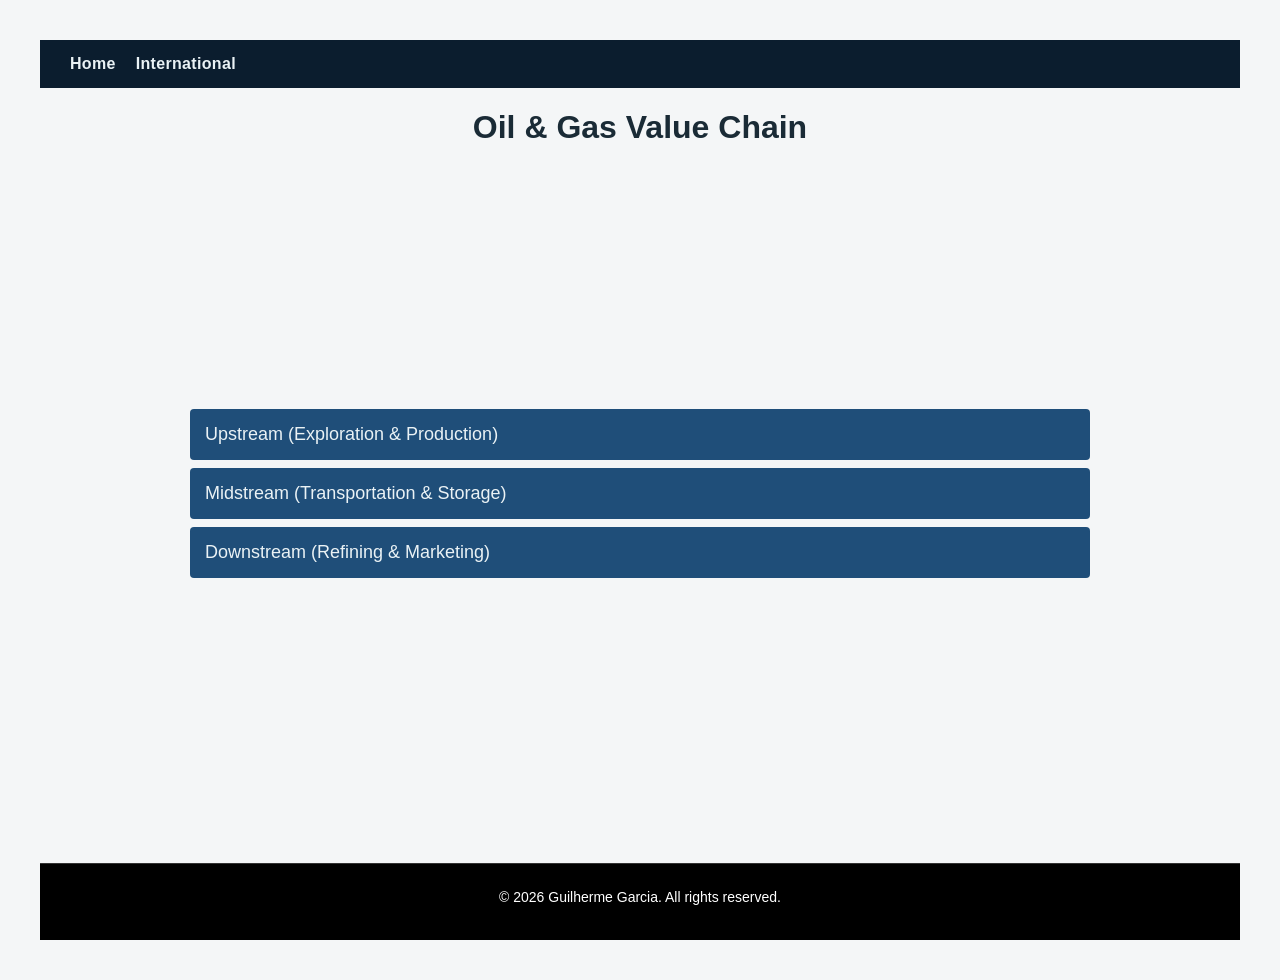
<file: index.html>
<!DOCTYPE html>
<html lang="en">
<head>
    <meta charset="UTF-8">
    <meta name="viewport" content="width=device-width, initial-scale=1.0">
    <title>Oil & Gas Value Chain</title>
    <link rel="stylesheet" href="css/theme.css">
    <link rel="stylesheet" href="style.css">
    <script src="index.js" defer></script>
</head>
<body class="index_page">
    
<header>
    <nav>
        <a href="index.html">Home</a>
        <a href="international.html">International</a>
    </nav>
</header>

<h1>Oil & Gas Value Chain</h1>

<div class="accordion">

    <!-- Upstream -->
    <button class="accordion-btn">Upstream (Exploration & Production)</button>

    <div class="panel">

        <h3>Characteristics</h3>
        <ul>
            <li>Highest capital intensity and highest risk (geological/exploration risk).</li>
            <li>Long lead times (years from discovery to first production).</li>
            <li>High volatility—profitability closely tied to commodity price swings.</li>
            <li>Heavy reliance on technology (seismic imaging, drilling technology) and geology expertise.</li>
            <li>Dominated by IOCs, NOCs, and independent exploration companies.</li>
            <li>Revenue = production volume × commodity price.</li>
        </ul>

        <h3>Exploration</h3>
        <p>
            Geologists use seismic surveys (sending shockwaves into the ground to map rock layers)
            to locate potential hydrocarbon reservoirs.
        </p>

        <h3>Appraisal</h3>
        <p>
            Drilling initial evaluation wells to determine the size, quality,
            and commercial viability of a newly discovered field.
        </p>

        <h3>Development</h3>
        <p>
            Planning the infrastructure by designing the layout, drilling
            production wells, and constructing platforms or wellheads.
        </p>

        <h3>Production</h3>
        <p>
            Extracting the raw fluids from the ground and separating them into
            crude oil, natural gas, and water at the wellsite.
        </p>

        <h3>Decommissioning</h3>
        <p>
            Plugging the wells and restoring the environment once the reservoir
            is safely depleted.
        </p>

    </div>

    <!-- Midstream -->
    <button class="accordion-btn">Midstream (Transportation & Storage)</button>

    <div class="panel">

        <h3>Characteristics</h3>
        <ul>
            <li>Low risk and stable returns.</li>
            <li>Often operates using a "toll-booth" business model.</li>
            <li>Revenue mainly depends on transported volume.</li>
            <li>Highly regulated for environmental and safety reasons.</li>
        </ul>

        <h3>Gathering</h3>
        <p>
            Using small-diameter pipeline networks to collect raw oil and gas
            from multiple wells and move them to central hubs.
        </p>

        <h3>Processing & Treating</h3>
        <p>
            Removing impurities such as water, carbon dioxide, and sulfur while
            separating natural gas liquids like propane and butane.
        </p>

        <h3>Transportation</h3>
        <p>
            Moving products over long distances using pipelines, oil tankers,
            railcars, and trucks.
        </p>

        <h3>Storage</h3>
        <p>
            Keeping reserves in tank farms, underground salt caverns, and LNG
            storage tanks to balance supply and demand.
        </p>

    </div>

    <!-- Downstream -->
    <button class="accordion-btn">Downstream (Refining & Marketing)</button>

    <div class="panel">

        <h3>Characteristics</h3>
        <ul>
            <li>Lower but more stable margins than upstream.</li>
            <li>Demand-driven and closer to the end consumer.</li>
            <li>Capital-intensive refineries with shorter project cycles.</li>
            <li>Highly competitive and brand-driven.</li>
            <li>Strong environmental and fuel-quality regulations.</li>
        </ul>

        <h3>Refining</h3>
        <p>
            Processing crude oil through distillation, cracking, and treating
            into gasoline, diesel, jet fuel, and heating oil.
        </p>

        <h3>Petrochemical Manufacturing</h3>
        <p>
            Converting chemical byproducts into plastics, synthetic rubbers,
            fertilizers, and pharmaceuticals.
        </p>

        <h3>Distribution</h3>
        <p>
            Delivering finished products from refineries to regional terminals
            and storage depots.
        </p>

        <h3>Retail & Marketing</h3>
        <p>
            Selling products directly to consumers through gas stations,
            aviation hubs, and industrial utilities.
        </p>

    </div>

</div>

<footer class="site-footer">
    <p>© 2026 Guilherme Garcia. All rights reserved.</p>
</footer>

</body>
</html>
</file>
<file: css/theme.css>
/* ============================================================
   Shared site theme
   Loaded by every page so the header/nav and color language
   stay consistent, even when a page has its own extra styles.
   ============================================================ */

:root {
    /* Core palette */
    --navy-deep: #0b1d2e;
    --navy: #14293a;
    --navy-mid: #1f4e79;
    --navy-hover: #2b6aa3;
    --accent: #4fd1c5;
    --accent-warm: #d97757;

    /* Text */
    --ink: #1a2b36;
    --ink-light: #eaf2f5;
    --muted: #7fa3b3;

    /* Surfaces */
    --bg-page: #f4f6f7;
    --card-bg: #ffffff;
    --border: #d8e0e3;

    /* Type */
    --font-body: Arial, Helvetica, sans-serif;
}

* {
    box-sizing: border-box;
}

body {
    font-family: var(--font-body);
    color: var(--ink);
}

/* ---------- Header / nav (shared across all pages) ---------- */
header {
    background-color: var(--navy-deep);
    padding: 15px 30px;
}

nav {
    display: flex;
    gap: 20px;
}

nav a {
    color: var(--ink-light);
    text-decoration: none;
    font-weight: bold;
    font-family: var(--font-body);
    letter-spacing: 0.02em;
    transition: color 0.15s ease;
}

nav a:hover {
    color: var(--accent);
    text-decoration: underline;
}

.site-footer {
    margin-top: 60px;
    padding: 25px 20px;
    text-align: center;
    background: #000;
    color: #fff;
    border-top: 1px solid rgba(255, 255, 255, 0.2);
    font-size: 14px;
}

.site-footer p {
    margin: 0 0 10px;
}

body.index_page {
    min-height: 100vh;
    display: flex;
    flex-direction: column;
}

body.index_page .page-wrapper {
    min-height: 100vh;
    display: flex;
    flex-direction: column;
}

body.index_page main {
    flex: 1;
}
</file>
<file: style.css>
/* ============================================================
   index.html — Oil & Gas Value Chain page
   Shared header/nav/palette lives in css/theme.css
   ============================================================ */

body {
    font-family: var(--font-body);
    background: var(--bg-page);
    margin: 40px;
    color: var(--ink);
}

h1 {
    text-align: center;
    margin-bottom: 30px;
}

.accordion {
    max-width: 900px;
    margin: auto;
}

.accordion-btn {
    width: 100%;
    padding: 15px;
    margin-top: 8px;
    border: none;
    background: var(--navy-mid);
    color: var(--ink-light);
    font-size: 18px;
    text-align: left;
    cursor: pointer;
    border-radius: 4px;
}

.accordion-btn:hover {
    background: var(--navy-hover);
}

.panel {
    display: none;
    background: var(--card-bg);
    border: 1px solid var(--border);
    padding: 20px;
}

.panel h3 {
    color: var(--navy-mid);
    margin-bottom: 5px;
}

.panel p,
.panel li {
    line-height: 1.6;
}

.panel ul {
    margin-bottom: 20px;
}
</file>
